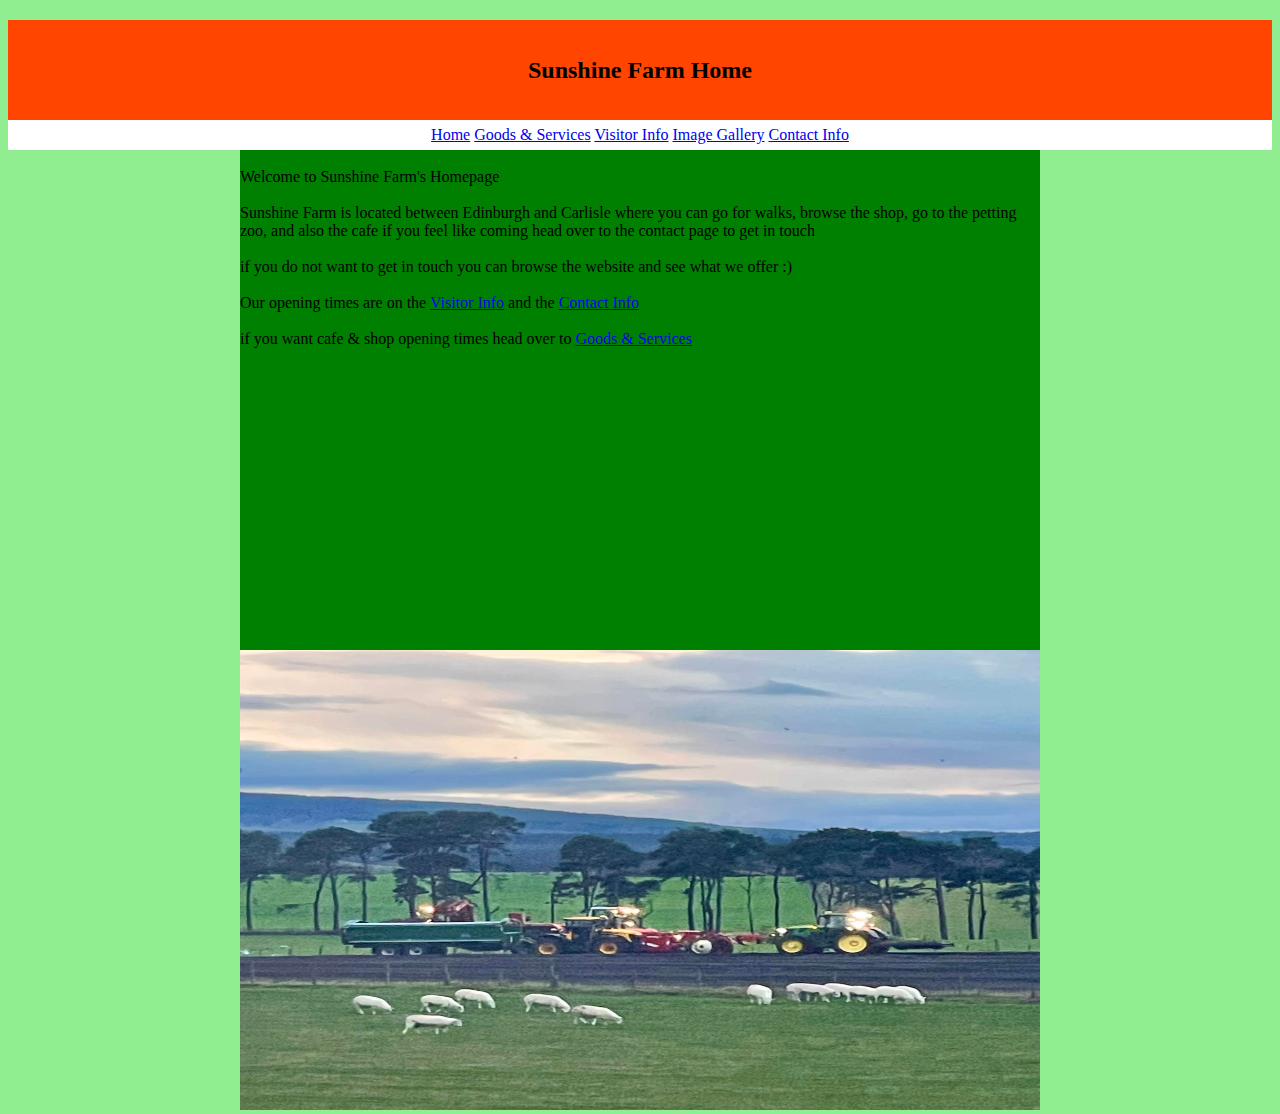
<file: index.html>
<!doctype html>
<html>
	<head>
		<title>Sunshine Farm Home</title>
		<link rel="stylesheet" type="text/css" href="style.CSS">
	</head>
	<body>
	
	
	<div class="title">
		<h2>Sunshine Farm Home</h2>
	</div>
	
		<div class="links">
		<a href="index.html">Home</a>
		<a href="goods.html">Goods & Services</a>
		<a href="visitor.html">Visitor Info</a>
		<a href="image.html">Image Gallery</a>
		<a href="contact.html">Contact Info</a>
		
		</div>
		
		<div class="main">
		
		<div class="main1">
			<br>Welcome to Sunshine Farm's Homepage
			</br>
			
			<br>Sunshine Farm is located between Edinburgh and Carlisle where you can go for walks, browse the shop, go to the petting zoo, and also the cafe
			if you feel like coming head over to the contact page to get in touch 
			</br>
			
			
			<br>if you do not want to get in touch you can browse the website and see what we offer :)
		     </br>
		
		<br> Our opening times are on the <a href="visitor.html">Visitor Info</a> and the <a href="contact.html">Contact Info</a> </br>
		
	<br> if you want cafe & shop opening times head over to <a href="goods.html">Goods & Services</a> </br>
		
		</div>
		
				<div class="main2">
			<img src="farm.jpg" alt="Farm image" width = "800" height = "460">
		</div>
		
	
	
	</div>
	
	
	

	
	</body>
</html>
</file>
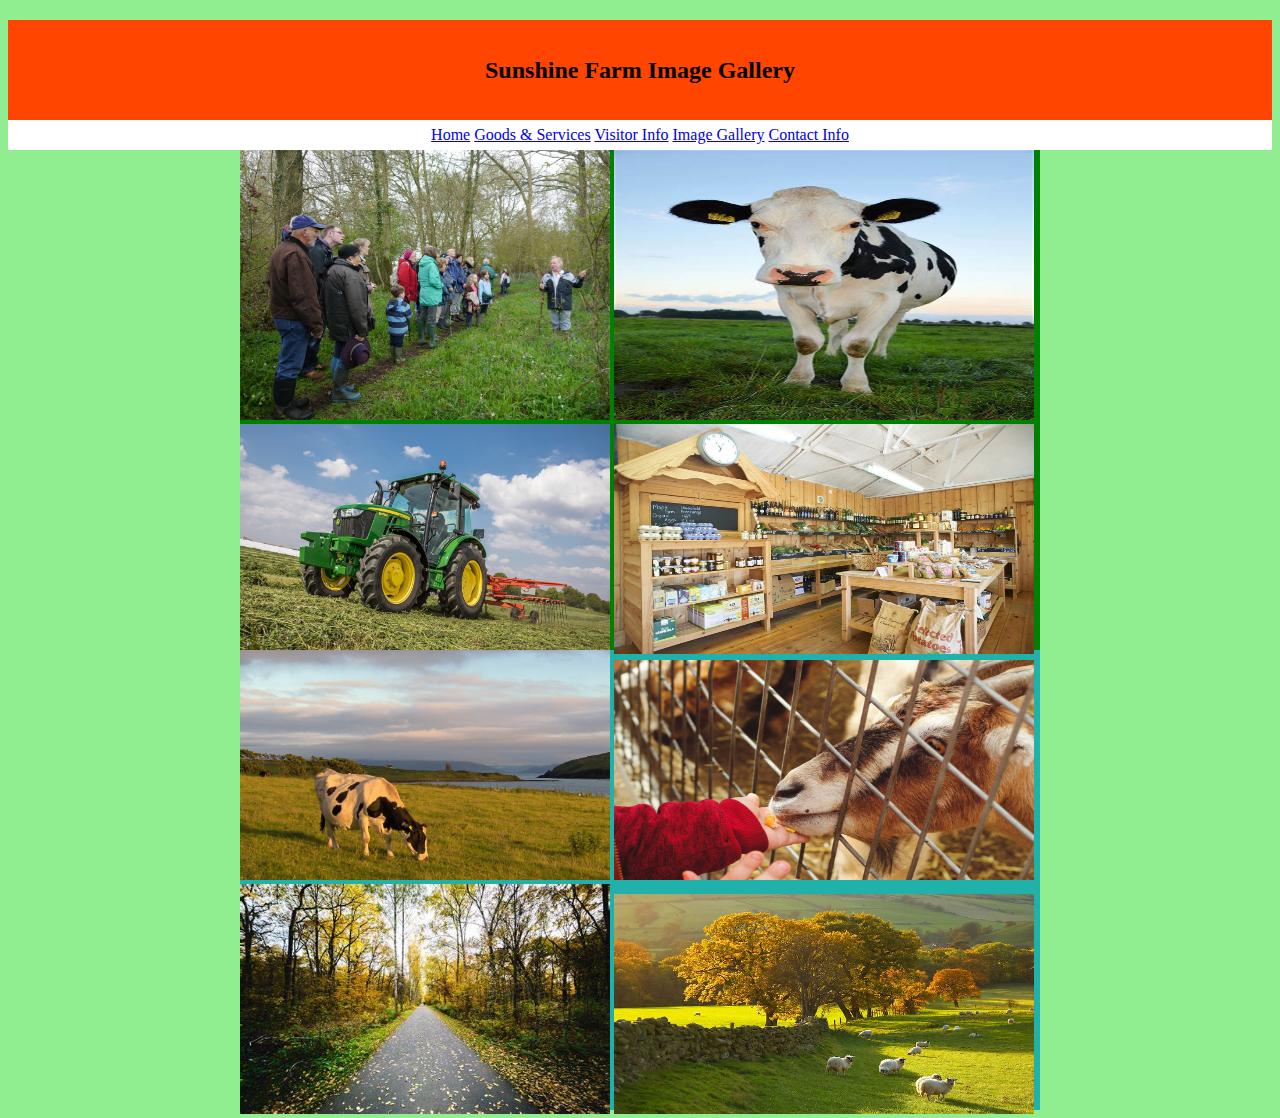
<file: image.html>
<!doctype html>
<html>
	<head>
		<title>Sunshine Farm Image Gallery</title>
		<link rel="stylesheet" type="text/css" href="style.CSS">
	</head>
	<body>
	
	
	<div class="title">
		<h2>Sunshine Farm Image Gallery</h2>
	</div>
	
		<div class="links">
		<a href="index.html">Home</a>
		<a href="goods.html">Goods & Services</a>
		<a href="visitor.html">Visitor Info</a>
		<a href="image.html">Image Gallery</a>
		<a href="contact.html">Contact Info</a>
		
		</div>
		
			<div class="main">

		
		<div class="main1">
			
			<img src="farm_walk.jpg" alt="farmer guiding people image" width ="370;" height = "270">
		    <img src="cow.jpg" alt="image of a cow" width ="420;" height = "270">
			<img src="tractor.jpg" alt="image of a green tractor" width ="370;" height = "230">
			<img src="shop.jpg" alt="image inside the farm shop" width ="420;" height = "230">
			</div>
		
				<div class="main2">
		
		<img src="cow_eating.jpg" alt="image a cow eating grass" width ="370;" height = "230">
		<img src="feeding_goat.jpg" alt="image of a goat getting fed " width ="420;" height = "220">
		<img src="walk.jpg" alt="image of a walking path" width ="370;" height = "230">
		<img src="sheep.jpg" alt="image of sheep beside a wall " width ="420;" height = "220">
</file>
<file: style.CSS>
body {
		background:lightgreen;
}

.title {
	height:100px;
	background:orangered;
	text-align:center;
	line-height:100px;
}

.links {
	height:30px;
	background:white;
	text-align:center;
	line-height:30px;
}

.main {
	width:1000px;
	height:800px;
	background:;
	margin-left:auto;
	margin-right:auto;
}

.main1 {
	width:800px;
	height:500px;
	background:green;
	margin-left:auto;
	margin-right:auto;
}

.main2 {
	width:800px;
	height:460px;
	background:lightseagreen;
	margin-left:auto;
	margin-right:auto;
</file>
